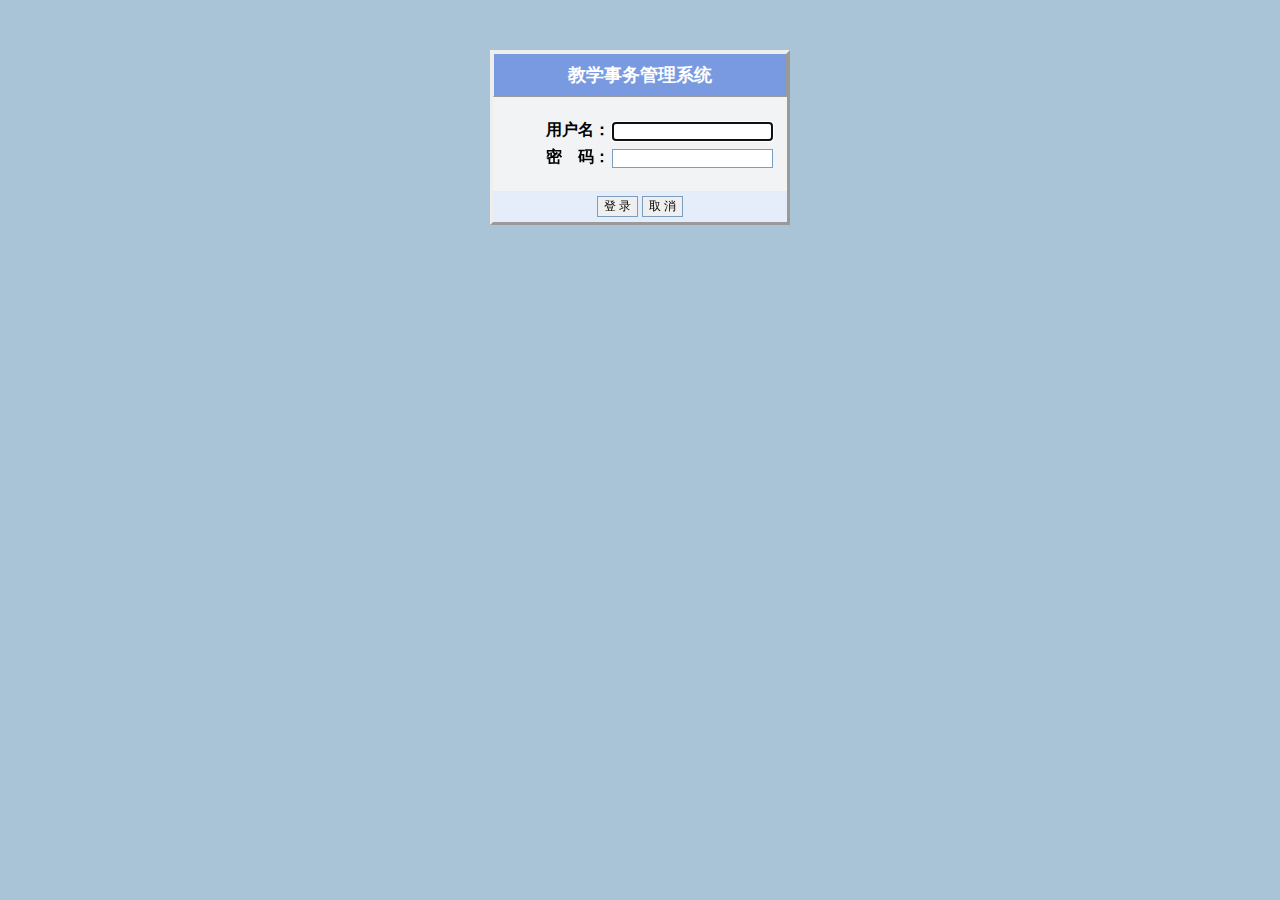
<file: web/index.html>
<!DOCTYPE html>
<html lang="zh">
<head>
    <meta charset="UTF-8">
    <script language="JavaScript">
        <!--
        function getPwdFocus() {
            document.LoginForm.username.focus();
        }
        //-->
    </script>
    <title>登录</title>
    <link href="default.css" rel="stylesheet" type="text/css">
</head>
<body onload="getPwdFocus()" style="background-color: #a9c4d6">
    <form name="LoginForm" method="post" action=""> <!-- TODO:设置处理用户名密码跳转界面 -->
        <p>&nbsp;</p>
        <table style="border: outset 3px;" width="300" cellspacing="0" cellpadding="1" border="0" align="center">
            <tbody>
            <tr>
                <td colspan="2" class="TableFoot" height="40"><div class="TitleStyle" align="center">教学事务管理系统</div></td>
            </tr>
            <tr class="ForumRow">
                <td>&nbsp;</td>
                <td>&nbsp;</td>
            </tr>
            <tr class="ForumRow">
                <td width="40%" height="25"><div align="right"> <strong>用户名： </strong> </div></td>
                <td height="25"><input name="username" class="Border" id="username" maxlength="11" type="text"></td>
            </tr>
            <tr class="ForumRow">
                <td width="40%" height="25"><div align="right"> <strong>密　码： </strong> </div></td>
                <td height="25"><input name="password" class="Border" id="password" type="password"></td>
            </tr>
            <tr class="ForumRow">
                <td>&nbsp;</td>
                <td>&nbsp;</td>
            </tr>
            <tr>
                <td colspan="2" class="ForumRowHighlight" height="25"><div align="center">
                    <input name="Submit" class="Border" value="登 录" type="submit">
                    <input name="Cancel" class="Border" value="取 消" type="reset">
                </div></td>
            </tr>
            </tbody></table>
        </p>
    </form>
</body>
</html>
</file>
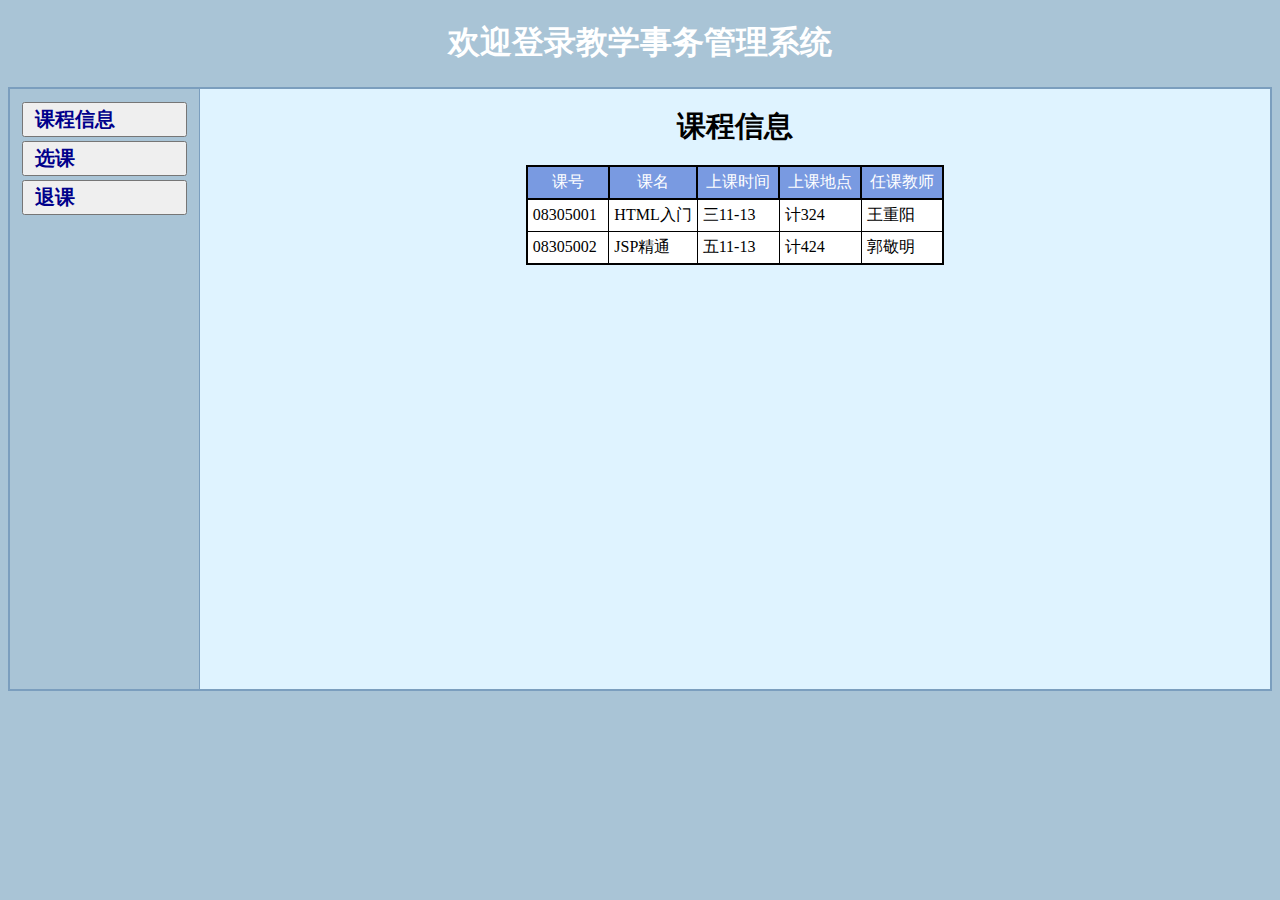
<file: web/studentCourseInfo.html>
<!DOCTYPE html>
<html lang="zh">
<head>
    <meta charset="UTF-8">
    <title>学生管理</title>
    <link href="student.css" rel="stylesheet" type="text/css">
    <script language="JavaScript">
        function CourseInfo() {
            window.location.href="studentCourseInfo.html";
        }
        function selectCourse() {
            window.location.href="studentSelectCourse.html";
        }
        function quitCourse() {
            window.location.href="studentQuitCourse.html";
        }
    </script>
</head>
<body style="background-color: #a9c4d6">
    <h1 class="TitleStyle">欢迎登录教学事务管理系统</h1>
    <div class="MainDiv">
        <div class="LeftDiv">
            <table class="LeftTable">
                <tbody>
                    <tr>
                        <td><button class="LeftContent" onclick="CourseInfo()">&nbsp;课程信息</button></td>
                    </tr>
                    <tr>
                        <td ><button class="LeftContent" onclick="selectCourse()">&nbsp;选课</button></td>
                    </tr>
                    <tr>
                        <td><button class="LeftContent" onclick="quitCourse()">&nbsp;退课</button></td>
                    </tr>
                </tbody>
            </table>
        </div>
        <div class="SplitLine"></div>
        <div class="RightDiv">
            <br><span class="RightSubtitleStyle">课程信息</span><br><br>
            <table id="MainTable" class="MainTable" align="center" cellpadding="5">
                <tbody>
                    <tr>
                        <td class="InnerTitle">课号</td>
                        <td class="InnerTitle">课名</td>
                        <td class="InnerTitle">上课时间</td>
                        <td class="InnerTitle">上课地点</td>
                        <td class="InnerTitle">任课教师</td>
                    </tr>
                    <tr>
                        <td class="InnerBlock">08305001</td>
                        <td class="InnerBlock">HTML入门</td>
                        <td class="InnerBlock">三11-13</td>
                        <td class="InnerBlock">计324</td>
                        <td class="InnerBlock">王重阳</td>
                    </tr>
                    <tr>
                        <td class="InnerBlock">08305002</td>
                        <td class="InnerBlock">JSP精通</td>
                        <td class="InnerBlock">五11-13</td>
                        <td class="InnerBlock">计424</td>
                        <td class="InnerBlock">郭敬明</td>
                    </tr>
                </tbody>
            </table>
        </div>
    </div>
</body>
</html>
</file>
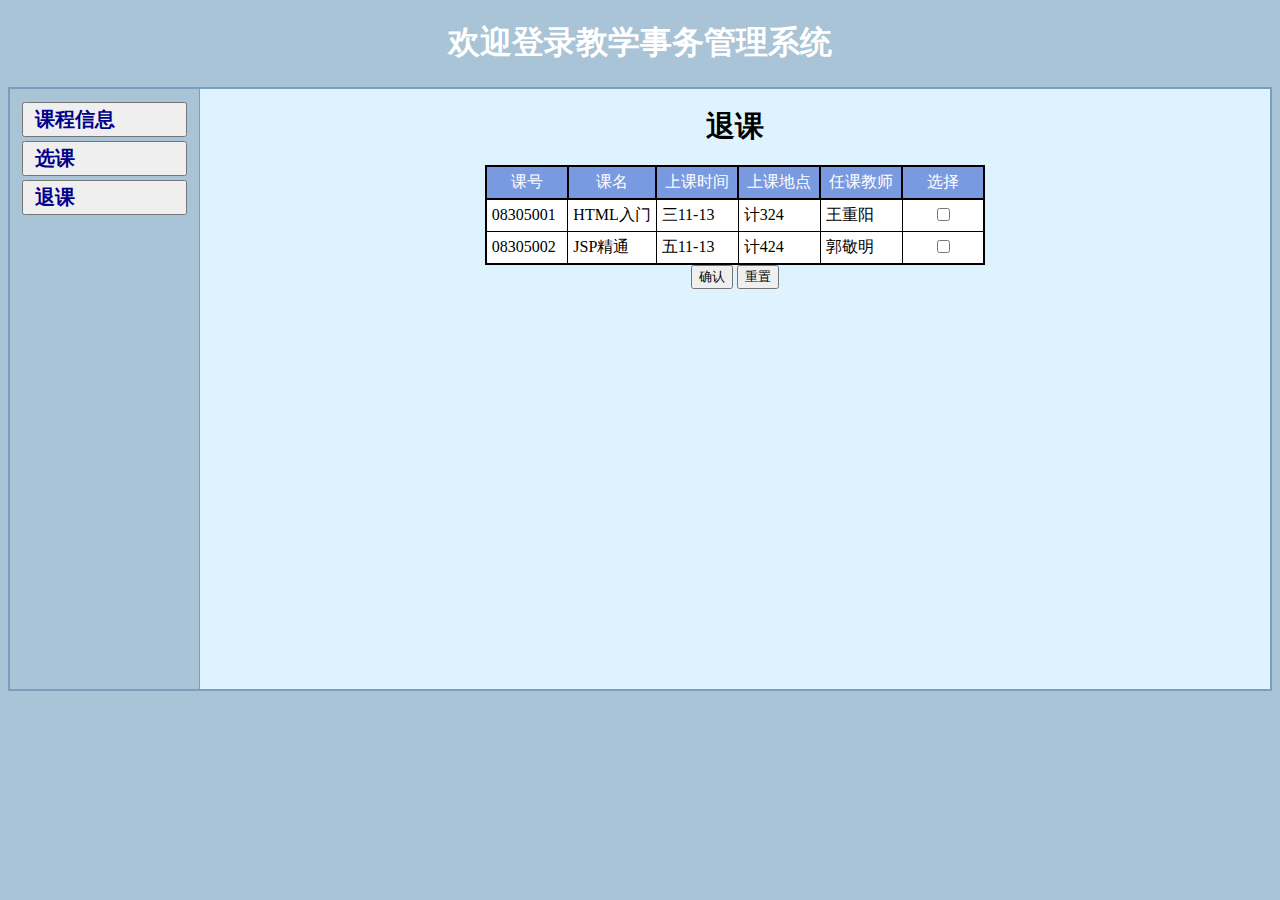
<file: web/studentQuitCourse.html>
<!DOCTYPE html>
<html lang="zh">
<head>
    <meta charset="UTF-8">
    <title>学生管理</title>
    <link href="student.css" rel="stylesheet" type="text/css">
    <script language="JavaScript">
        function CourseInfo() {
            window.location.href="studentCourseInfo.html";
        }
        function selectCourse() {
            window.location.href="studentSelectCourse.html";
        }
        function quitCourse() {
            window.location.href="studentQuitCourse.html";
        }
    </script>
</head>
<body style="background-color: #a9c4d6">
    <h1 class="TitleStyle">欢迎登录教学事务管理系统</h1>
    <div class="MainDiv">
        <div class="LeftDiv">
            <table class="LeftTable">
                <tbody>
                    <tr>
                        <td><button class="LeftContent" onclick="CourseInfo()">&nbsp;课程信息</button></td>
                    </tr>
                    <tr>
                        <td ><button class="LeftContent" onclick="selectCourse()">&nbsp;选课</button></td>
                    </tr>
                    <tr>
                        <td><button class="LeftContent" onclick="quitCourse()">&nbsp;退课</button></td>
                    </tr>
                </tbody>
            </table>
        </div>
        <div class="SplitLine"></div>
        <div class="RightDiv">
            <br><span class="RightSubtitleStyle">退课</span><br><br>
            <form method="post" action=""> <!-- TODO:设置处理学生退课跳转界面 -->
                <table id="MainTable" class="MainTable" align="center" cellpadding="5">
                    <tbody>
                        <tr>
                            <td class="InnerTitle">课号</td>
                            <td class="InnerTitle">课名</td>
                            <td class="InnerTitle">上课时间</td>
                            <td class="InnerTitle">上课地点</td>
                            <td class="InnerTitle">任课教师</td>
                            <td class="InnerTitle">选择</td>
                        </tr>
                        <tr>
                            <td class="InnerBlock">08305001</td>
                            <td class="InnerBlock">HTML入门</td>
                            <td class="InnerBlock">三11-13</td>
                            <td class="InnerBlock">计324</td>
                            <td class="InnerBlock">王重阳</td>
                            <td class="InnerBlock" style="text-align: center"><input type="checkbox" name="c1"/></td>
                        </tr>
                        <tr>
                            <td class="InnerBlock">08305002</td>
                            <td class="InnerBlock">JSP精通</td>
                            <td class="InnerBlock">五11-13</td>
                            <td class="InnerBlock">计424</td>
                            <td class="InnerBlock">郭敬明</td>
                            <td class="InnerBlock" style="text-align: center"><input type="checkbox" name="c2"/></td>
                        </tr>
                    </tbody>
                </table>
                <input type="submit" value="确认"/>
                <input type="reset" value="重置"/>
            </form>
        </div>
    </div>
</body>
</html>
</file>
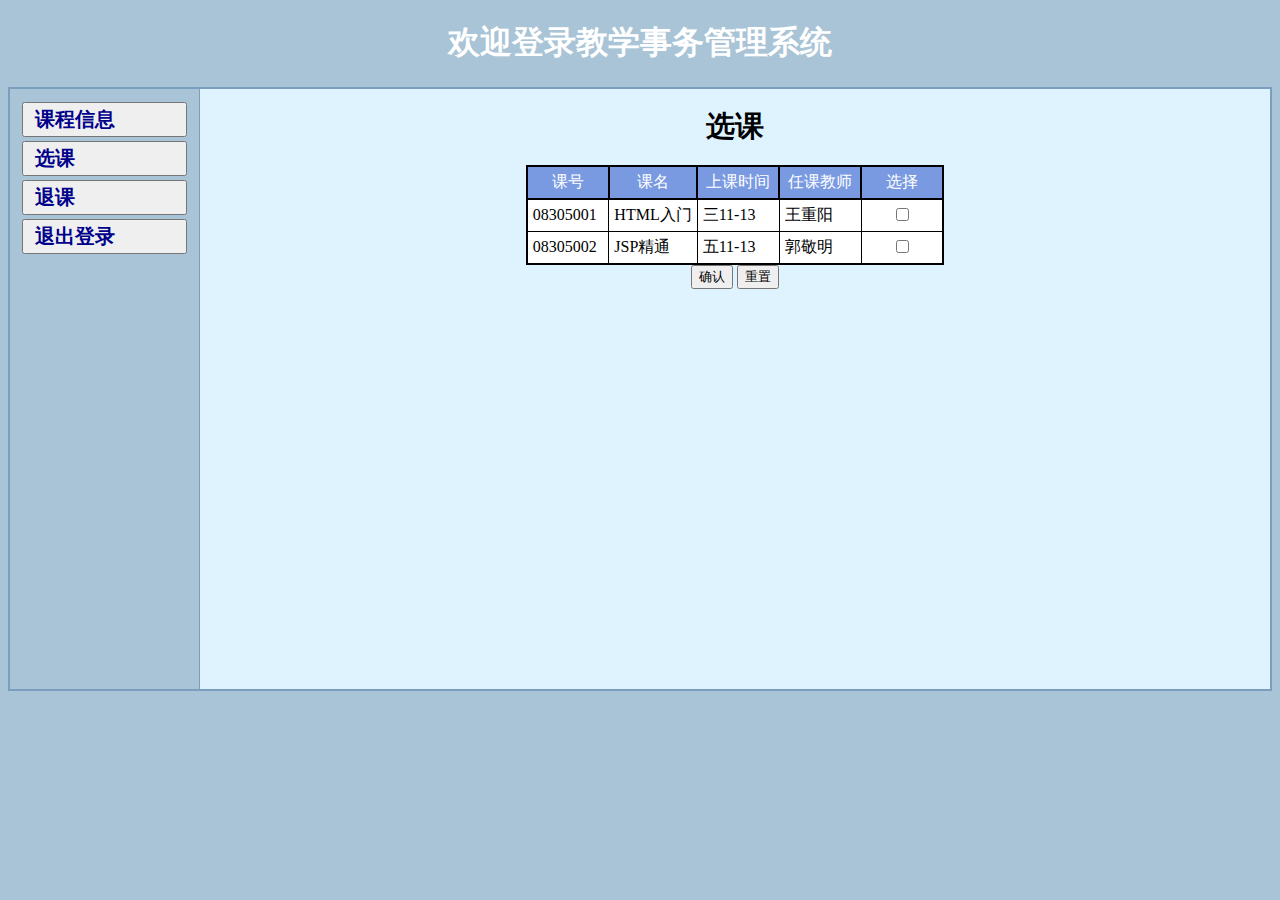
<file: web/studentSelectCourse.html>
<!DOCTYPE html>
<html lang="zh">
<head>
    <meta charset="UTF-8">
    <title>学生管理</title>
    <link href="page.css" rel="stylesheet" type="text/css">
    <script language="JavaScript">
        function CourseInfo() {
            window.location.href="studentCourseInfo.html";
        }
        function selectCourse() {
            window.location.href="studentSelectCourse.html";
        }
        function quitCourse() {
            window.location.href="studentQuitCourse.html";
        }
        function exitSystem() {
            window.location.href="index.html";
        }
    </script>
</head>
<body style="background-color: #a9c4d6">
<h1 class="TitleStyle">欢迎登录教学事务管理系统</h1>
<div class="MainDiv">
    <div class="LeftDiv">
        <table class="LeftTable">
            <tbody>
            <tr>
                <td><button class="LeftContent" onclick="CourseInfo()">&nbsp;课程信息</button></td>
            </tr>
            <tr>
                <td ><button class="LeftContent" onclick="selectCourse()">&nbsp;选课</button></td>
            </tr>
            <tr>
                <td><button class="LeftContent" onclick="quitCourse()">&nbsp;退课</button></td>
            </tr>
            <tr>
                <td><button class="LeftContent" onclick="exitSystem()">&nbsp;退出登录</button></td>
            </tr>
            </tbody>
        </table>
    </div>
    <div class="SplitLine"></div>
    <div class="RightDiv">
        <br><span class="RightSubtitleStyle">选课</span><br><br>
        <form method="post" action=""> <!-- TODO:设置处理学生选课跳转界面 -->
            <table id="MainTable" class="MainTable" align="center" cellpadding="5">
                <tbody>
                <tr>
                    <td class="InnerTitle">课号</td>
                    <td class="InnerTitle">课名</td>
                    <td class="InnerTitle">上课时间</td>
                    <td class="InnerTitle">任课教师</td>
                    <td class="InnerTitle">选择</td>
                </tr>
                <tr>
                    <td class="InnerBlock">08305001</td>
                    <td class="InnerBlock">HTML入门</td>
                    <td class="InnerBlock">三11-13</td>
                    <td class="InnerBlock">王重阳</td>
                    <td class="InnerBlock" style="text-align: center"><input type="checkbox" name="c1"/></td>
                </tr>
                <tr>
                    <td class="InnerBlock">08305002</td>
                    <td class="InnerBlock">JSP精通</td>
                    <td class="InnerBlock">五11-13</td>
                    <td class="InnerBlock">郭敬明</td>
                    <td class="InnerBlock" style="text-align: center"><input type="checkbox" name="c2"/></td>
                </tr>
                </tbody>
            </table>
            <input type="submit" value="确认"/>
            <input type="reset" value="重置"/>
        </form>
    </div>
</div>
</body>
</html>
</file>
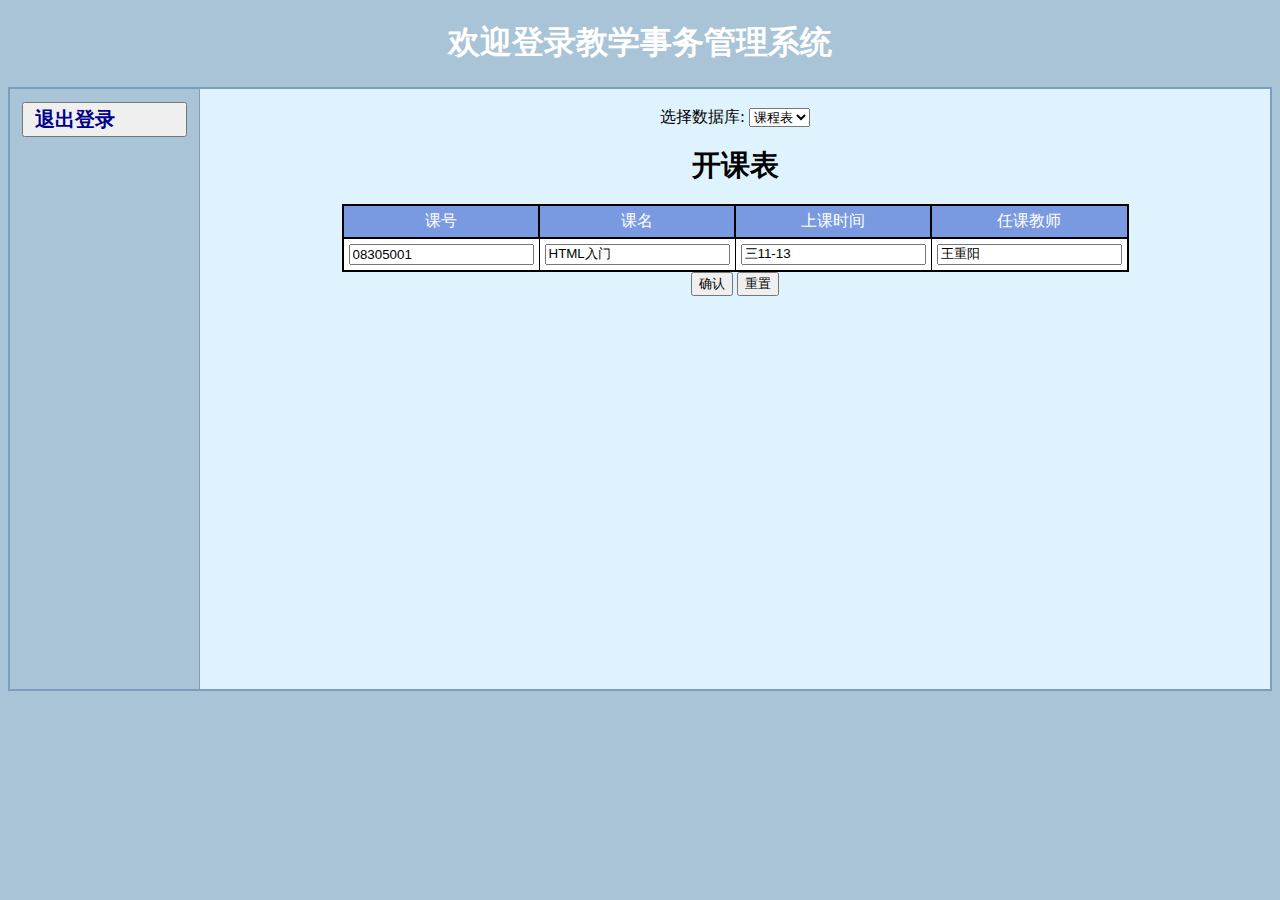
<file: web/systemManage.html>
<!DOCTYPE html>
<html lang="zh">
<head>
    <meta charset="UTF-8">
    <title>系统管理</title>
    <link href="page.css" rel="stylesheet" type="text/css">
    <script language="JavaScript">
        function exitSystem() {
            window.location.href="index.html";
        }
        function selectTable() {
            var form=document.getElementById("selectTable");
            form.submit();
        }
    </script>
</head>
<body style="background-color: #a9c4d6">
<h1 class="TitleStyle">欢迎登录教学事务管理系统</h1>
<div class="MainDiv">
    <div class="LeftDiv">
        <table class="LeftTable">
            <tbody>
            <tr>
                <td><button class="LeftContent" onclick="exitSystem()">&nbsp;退出登录</button></td>
            </tr>
            </tbody>
        </table>
    </div>
    <div class="SplitLine"></div>
    <div class="RightDiv">
        <br><form id="selectTable" method="post" action=""> <!-- TODO:设置处理系统管理选择数据库界面 -->
            选择数据库: <select onchange="selectTable()" name="database">
                <option value="C">课程表</option>
                <option value="D">院系表</option>
                <option value="E">选课表</option>
                <option value="O">开课表</option>
                <option value="S">学生表</option>
                <option value="T">教师表</option>
            </select>
        </form><br>
        <span class="RightSubtitleStyle">开课表 <!-- TODO:设置当前选中数据库表名 --> </span><br><br>
        <form method="post" action=""> <!-- TODO:设置处理系统管理更改数据库内容界面 -->
            <table id="MainTable" class="MainTable" align="center" cellpadding="5">
                <tbody>
                <tr>
                    <td class="InnerTitle">课号</td>
                    <td class="InnerTitle">课名</td>
                    <td class="InnerTitle">上课时间</td>
                    <td class="InnerTitle">任课教师</td>
                </tr>
                <tr>
                    <td class="InnerBlock"><input type="text" name="kh1" value="08305001"></td>
                    <td class="InnerBlock"><input type="text" name="km1" value="HTML入门"></td>
                    <td class="InnerBlock"><input type="text" name="sksj1" value="三11-13"></td>
                    <td class="InnerBlock"><input type="text" name="js1" value="王重阳"></td>
                </tr>
                </tbody>
            </table>
            <input type="submit" value="确认"/>
            <input type="reset" value="重置"/>
        </form>
    </div>
</div>
</body>
</html>
</file>
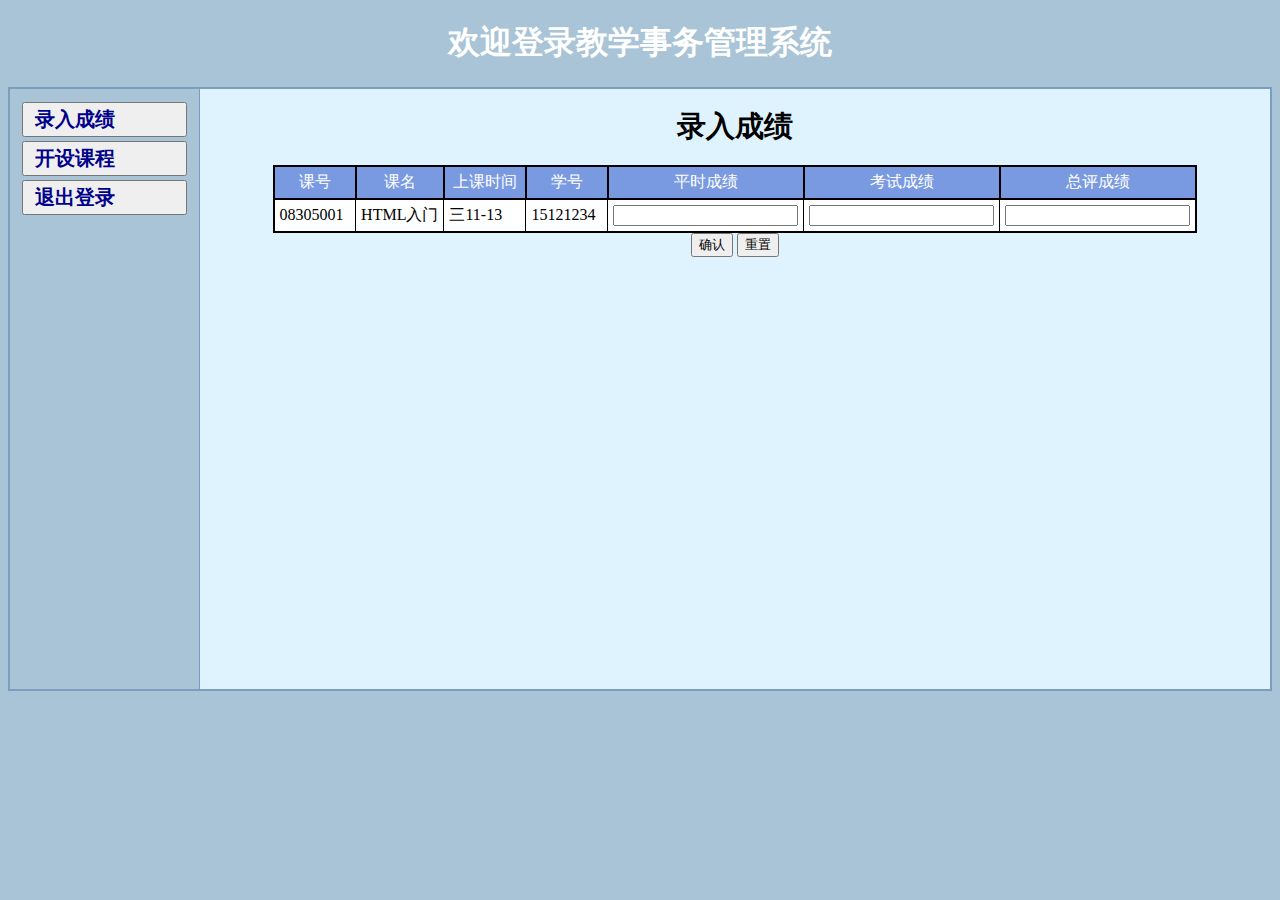
<file: web/teacherInputScore.html>
<!DOCTYPE html>
<html lang="zh">
<head>
    <meta charset="UTF-8">
    <title>教师管理</title>
    <link href="page.css" rel="stylesheet" type="text/css">
    <script language="JavaScript">
        function InputScore() {
            window.location.href="teacherInputScore.html";
        }
        function OpenCourse() {
            window.location.href="teacherOpenCourse.html";
        }
        function exitSystem() {
            window.location.href="index.html";
        }
    </script>
</head>
<body style="background-color: #a9c4d6">
<h1 class="TitleStyle">欢迎登录教学事务管理系统</h1>
<div class="MainDiv">
    <div class="LeftDiv">
        <table class="LeftTable">
            <tbody>
            <tr>
                <td><button class="LeftContent" onclick="InputScore()">&nbsp;录入成绩</button></td>
            </tr>
            <tr>
                <td ><button class="LeftContent" onclick="OpenCourse()">&nbsp;开设课程</button></td>
            </tr>
            <tr>
                <td><button class="LeftContent" onclick="exitSystem()">&nbsp;退出登录</button></td>
            </tr>
            </tbody>
        </table>
    </div>
    <div class="SplitLine"></div>
    <div class="RightDiv">
        <br><span class="RightSubtitleStyle">录入成绩</span><br><br>
        <form method="post" action=""> <!-- TODO:设置处理教师录入成绩跳转界面 -->
            <table id="MainTable" class="MainTable" align="center" cellpadding="5">
                <tbody>
                <tr>
                    <td class="InnerTitle">课号</td>
                    <td class="InnerTitle">课名</td>
                    <td class="InnerTitle">上课时间</td>
                    <td class="InnerTitle">学号</td>
                    <td class="InnerTitle">平时成绩</td>
                    <td class="InnerTitle">考试成绩</td>
                    <td class="InnerTitle">总评成绩</td>
                </tr>
                <tr>
                    <td class="InnerBlock">08305001</td>
                    <td class="InnerBlock">HTML入门</td>
                    <td class="InnerBlock">三11-13</td>
                    <td class="InnerBlock">15121234</td>
                    <td class="InnerBlock"><input type="number" name="pscj1" value=""></td>
                    <td class="InnerBlock"><input type="number" name="kscj1" value=""></td>
                    <td class="InnerBlock"><input type="number" name="zpcj1" value=""></td>
                </tr>
                </tbody>
            </table>
            <input type="submit" value="确认"/>
            <input type="reset" value="重置"/>
        </form>
    </div>
</div>
</body>
</html>
</file>
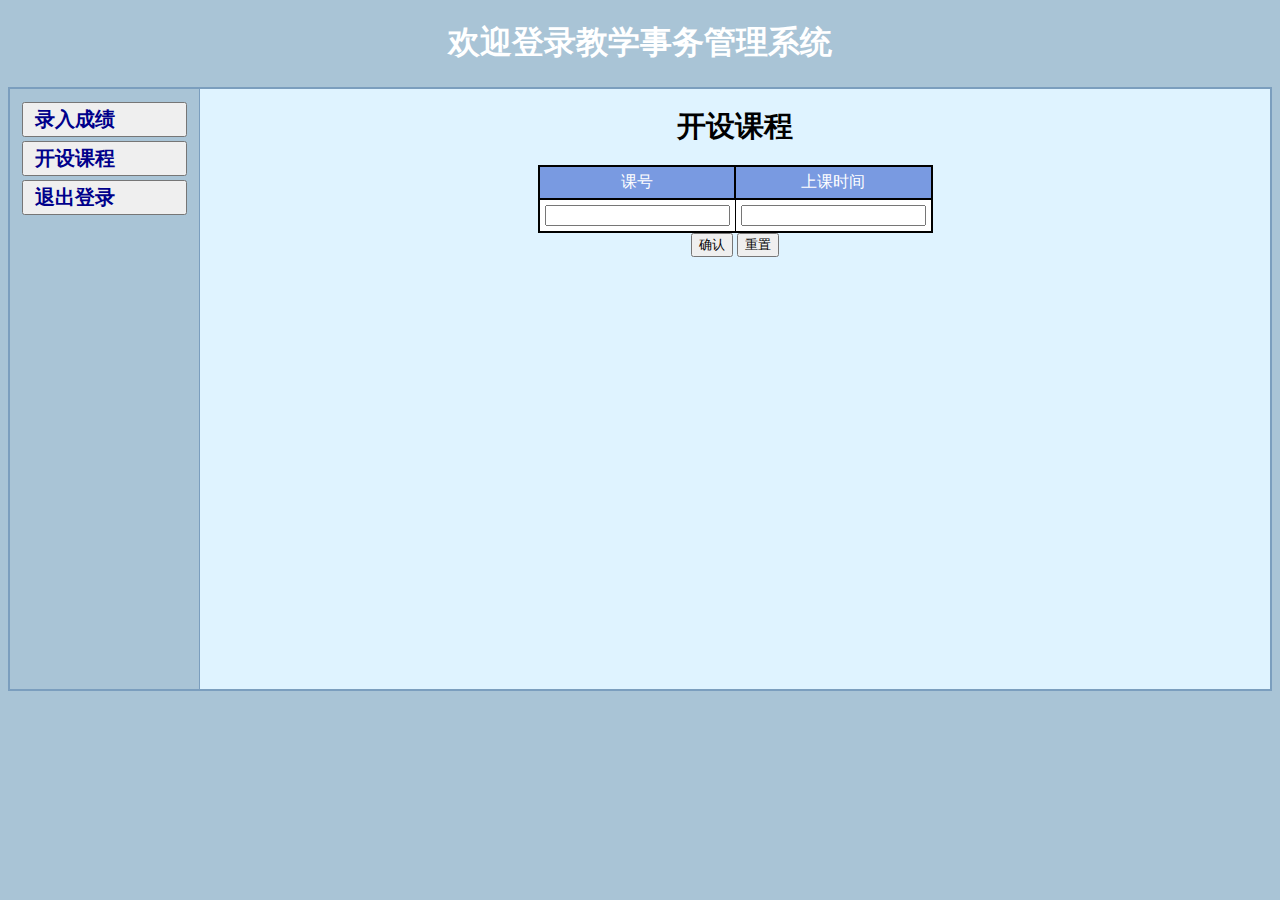
<file: web/teacherOpenCourse.html>
<!DOCTYPE html>
<html lang="zh">
<head>
    <meta charset="UTF-8">
    <title>教师管理</title>
    <link href="page.css" rel="stylesheet" type="text/css">
    <script language="JavaScript">
        function InputScore() {
            window.location.href="teacherInputScore.html";
        }
        function OpenCourse() {
            window.location.href="teacherOpenCourse.html";
        }
        function exitSystem() {
            window.location.href="index.html";
        }
    </script>
</head>
<body style="background-color: #a9c4d6">
<h1 class="TitleStyle">欢迎登录教学事务管理系统</h1>
<div class="MainDiv">
    <div class="LeftDiv">
        <table class="LeftTable">
            <tbody>
            <tr>
                <td><button class="LeftContent" onclick="InputScore()">&nbsp;录入成绩</button></td>
            </tr>
            <tr>
                <td ><button class="LeftContent" onclick="OpenCourse()">&nbsp;开设课程</button></td>
            </tr>
            <tr>
                <td><button class="LeftContent" onclick="exitSystem()">&nbsp;退出登录</button></td>
            </tr>
            </tbody>
        </table>
    </div>
    <div class="SplitLine"></div>
    <div class="RightDiv">
        <br><span class="RightSubtitleStyle">开设课程</span><br><br>
        <form method="post" action=""> <!-- TODO:设置处理教师开设课程跳转界面 -->
            <table id="MainTable" class="MainTable" align="center" cellpadding="5">
                <tbody>
                <tr>
                    <td class="InnerTitle">课号</td>
                    <td class="InnerTitle">上课时间</td>
                </tr>
                <tr>
                    <td class="InnerBlock"><input type="text" name="kh1" value=""></td>
                    <td class="InnerBlock"><input type="text" name="sksj1" value=""></td>
                </tr>
                </tbody>
            </table>
            <input type="submit" value="确认"/>
            <input type="reset" value="重置"/>
        </form>
    </div>
</div>
</body>
</html>
</file>
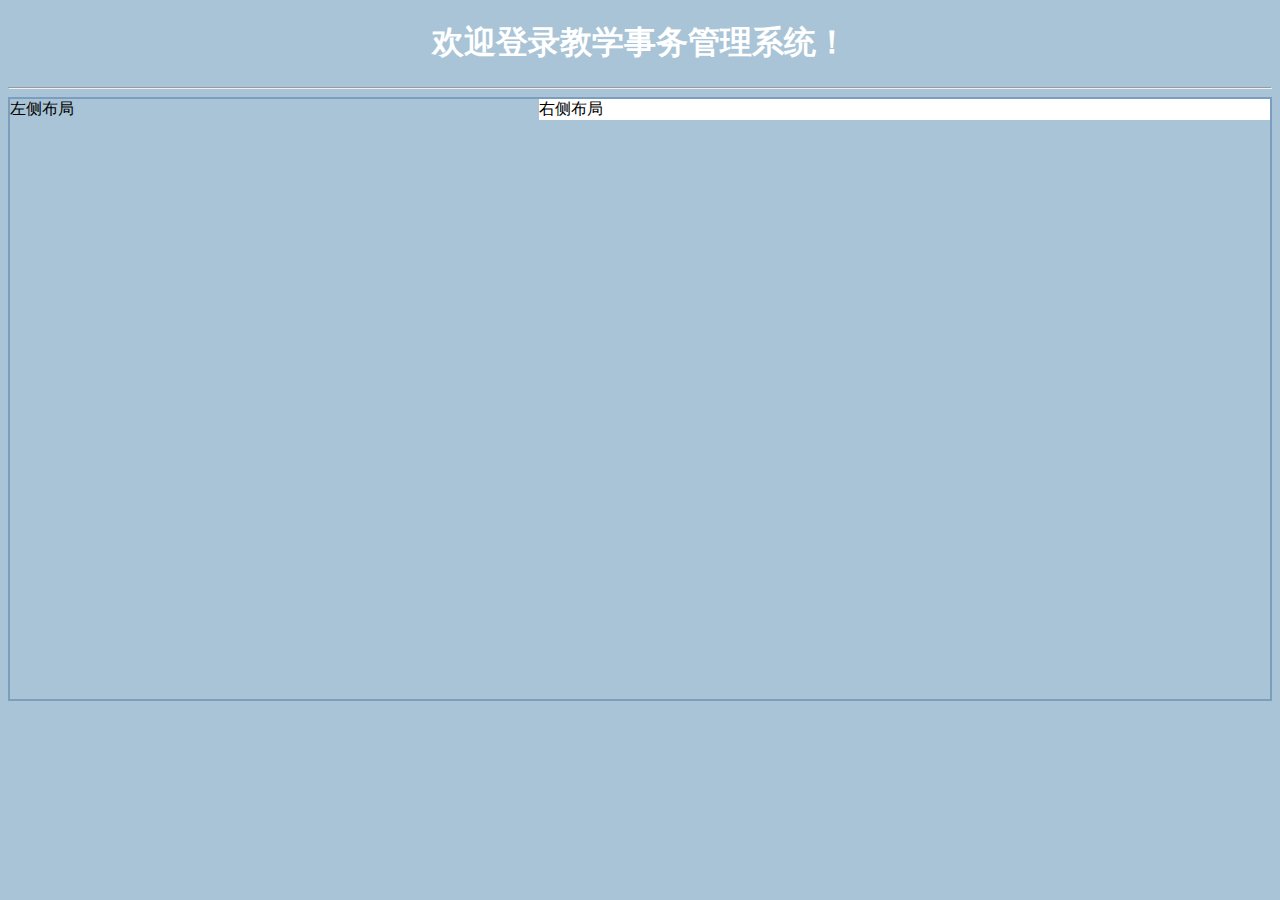
<file: out/artifacts/_war_exploded/student.html>
<!DOCTYPE html>
<html lang="zh">
<head>
    <meta charset="UTF-8">
    <title>学生管理</title>
    <link href="student.css" rel="stylesheet" type="text/css">
</head>
<body style="background-color: #a9c4d6">
    <h1 class="TitleStyle">欢迎登录教学事务管理系统！</h1>
    <hr>
    <div class="MainDiv">
        <div class="LeftDiv">
            左侧布局
        </div>
        <div class="RightDiv">
            右侧布局
        </div>
    </div>
</body>
</html>
</file>
<file: web/default.css>
.TitleStyle{
    color: #FFFFFF;
    font-weight: bold;
    font-size: 18px;
}
.TableFoot {
    font: 12px "??";
    color: #001F30;
    border: outset 1px;
    background-color: #799ae1;
}
.Border {
     font: 12px "??";
     text-decoration: none;
     border: 1px solid #7B9EBE;
 }
.ForumRow {
    background: #F1F3F5;
    padding: 3px;
}
.ForumRowHighlight {
    background: #E4EDF9;
    padding: 3px;
}
</file>
<file: web/student.css>
.TitleStyle {
    text-align: center;
    color: #FFFFFF;
    font-weight: bold;
    font-size: 200%;
}
.MainDiv {
    min-width: 600px;
    min-height: 600px;
    border: 2px solid #7B9EBE;
}
.LeftDiv {
    float: left;
    width: 15%;
    background-color: #a9c4d6;
    min-height: 600px;
}
.RightDiv {
    text-align: center;
    border-left: 1px solid #7B9EBE;
    margin-left: 15%;
    background-color: #dff3ff;
    min-height: 600px;
}
.LeftTable {
    margin-left: 5%;
    margin-top: 10px;
    width: 90%;
}
.LeftContent {
    width: 100%;
    height: 35px;
    text-align: left;
    font-family: 楷体, serif;
    font-size: 20px;
    font-weight: bold;
    color: darkblue;
}
.RightSubtitleStyle {
    font-weight: bolder;
    font-size: 180%;
    font-family: 黑体, serif;
}
.MainTable {
    border: 2px solid black;
    border-collapse: collapse;
}
.InnerTitle {
    border: 2px solid black;
    border-collapse: collapse;
    background-color: #799ae1;
    color: white;
    min-width: 70px;
}
.InnerBlock {
    border: 1px solid black;
    border-collapse: collapse;
    background-color: white;
    text-align: left;
}
</file>
<file: web/page.css>
.TitleStyle {
    text-align: center;
    color: #FFFFFF;
    font-weight: bold;
    font-size: 200%;
}
.MainDiv {
    min-width: 600px;
    min-height: 600px;
    border: 2px solid #7B9EBE;
}
.LeftDiv {
    float: left;
    width: 15%;
    background-color: #a9c4d6;
    min-height: 600px;
}
.RightDiv {
    text-align: center;
    border-left: 1px solid #7B9EBE;
    margin-left: 15%;
    background-color: #dff3ff;
    min-height: 600px;
}
.LeftTable {
    margin-left: 5%;
    margin-top: 10px;
    width: 90%;
}
.LeftContent {
    width: 100%;
    height: 35px;
    text-align: left;
    font-family: 楷体, serif;
    font-size: 20px;
    font-weight: bold;
    color: darkblue;
}
.RightSubtitleStyle {
    font-weight: bolder;
    font-size: 180%;
    font-family: 黑体, serif;
}
.MainTable {
    border: 2px solid black;
    border-collapse: collapse;
}
.InnerTitle {
    border: 2px solid black;
    border-collapse: collapse;
    background-color: #799ae1;
    color: white;
    min-width: 70px;
}
.InnerBlock {
    border: 1px solid black;
    border-collapse: collapse;
    background-color: white;
    text-align: left;
}
</file>
<file: out/artifacts/_war_exploded/student.css>
.TitleStyle {
    text-align: center;
    color: #FFFFFF;
    font-weight: bold;
    font-size: 200%;
}
.MainDiv {
    min-width: 600px;
    min-height: 600px;
    border: 2px solid #7B9EBE;
}
.LeftDiv {
    float: left;
    width: 40%;
    background-color: #a9c4d6;
}
.SplitLine {
    margin-left: 41%;
    border-left: 1px solid black;
}
.RightDiv {
    background-color: white;
    margin-left: 42%;
}
</file>
